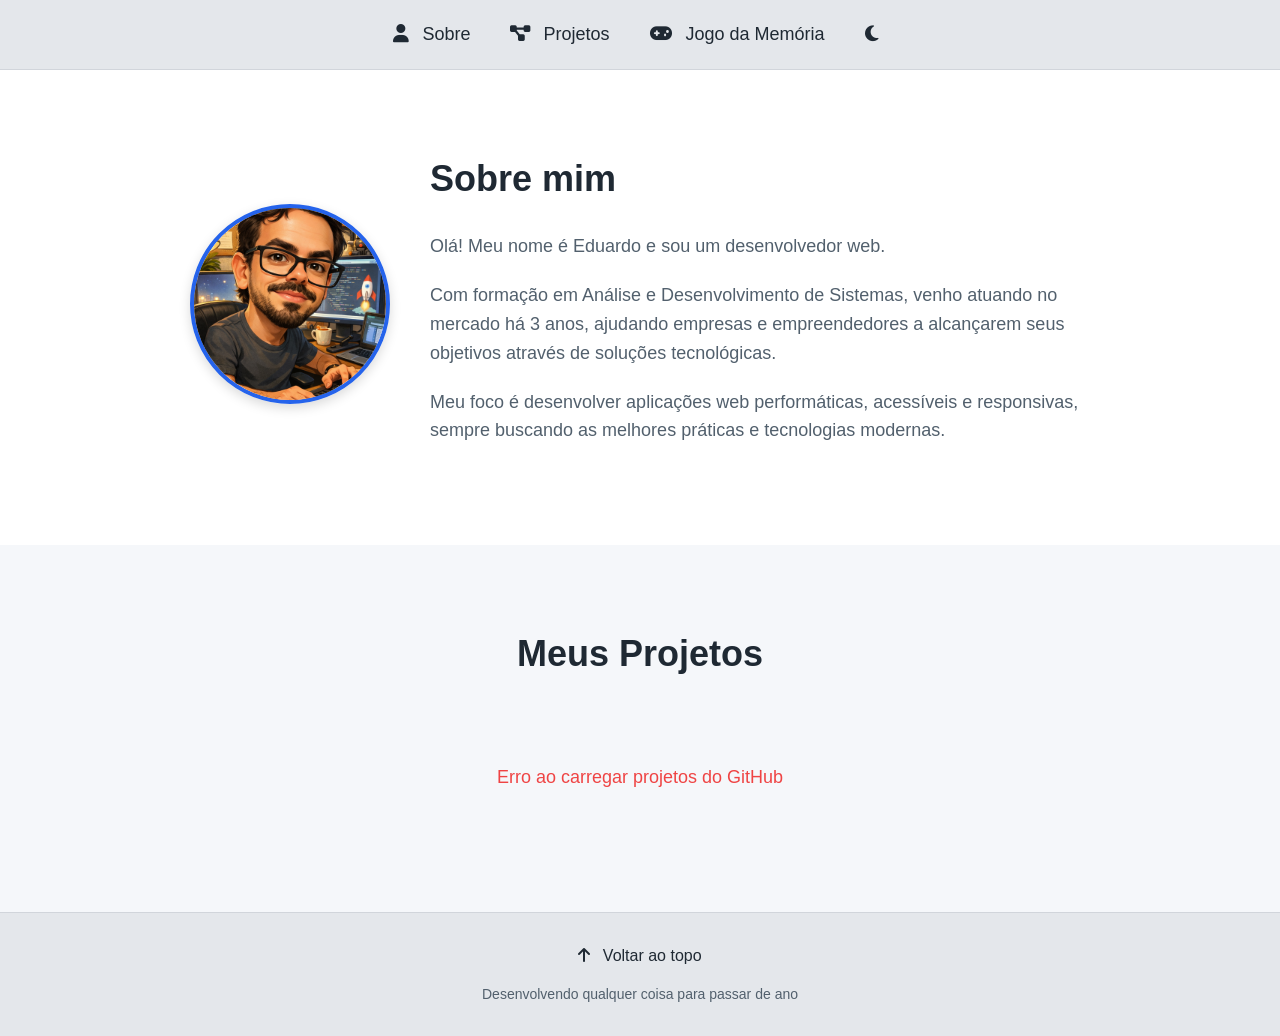
<file: src/index.html>
<!DOCTYPE html>
<html lang="pt-BR">

<head>
    <meta charset="UTF-8">
    <meta name="description" content="Portfólio profissional de Eduardo - Desenvolvedor Web">
    <meta name="viewport" content="width=device-width, initial-scale=1.0">
    <title>Eduardo DEV | Portfolio</title>

    <link rel="stylesheet" href="css/style.css">
    <link rel="stylesheet" href="https://cdnjs.cloudflare.com/ajax/libs/font-awesome/6.5.0/css/all.min.css">
</head>

<body>

    <header class="header">
        <button id="btnHamburger" class="btn-hamburger" type="button" aria-label="Abrir menu">
            <span></span>
            <span></span>
            <span></span>
        </button>

        <nav>
            <ul>
                <li>
                    <a href="#sobre">
                        <i class="fas fa-user"></i> Sobre
                    </a>
                </li>

                <li>
                    <a href="#projetos">
                        <i class="fas fa-project-diagram"></i> Projetos
                    </a>
                </li>

                <li>
                    <a href="https://eduardorgermano.github.io/jogo-da-memoria-html/" target="_blank" rel="noopener noreferrer">
                        <i class="fas fa-gamepad"></i> Jogo da Memória
                    </a>
                </li>

                <li>
                    <button id="btnTema" class="btn-theme" type="button" aria-label="Alternar tema">
                        <i class="fas fa-moon"></i>
                    </button>
                </li>
            </ul>
        </nav>

        <nav id="menuMobile" class="menu-mobile">
            <ul>
                <li>
                    <a href="#sobre">
                        <i class="fas fa-user"></i> Sobre
                    </a>
                </li>

                <li>
                    <a href="#projetos">
                        <i class="fas fa-project-diagram"></i> Projetos
                    </a>
                </li>

                <li>
                    <a href="https://eduardorgermano.github.io/jogo-da-memoria-html/" target="_blank" rel="noopener noreferrer">
                        <i class="fas fa-gamepad"></i> Jogo da Memória
                    </a>
                </li>

                <li>
                    <button id="btnTemaMobile" class="btn-theme" type="button" aria-label="Alternar tema">
                        <i class="fas fa-moon"></i>
                    </button>
                </li>
            </ul>
        </nav>
    </header>

    <main>

        <section id="sobre" class="main">
            <div class="profile-container">

                <div class="profile-image">
                    <img src="./assets/img/FotoPerfil.png" alt="Foto de perfil">
                </div>

                <div class="text">
                    <h1>Sobre mim</h1>

                    <p>Olá! Meu nome é Eduardo e sou um desenvolvedor web.</p>

                    <p>Com formação em Análise e Desenvolvimento de Sistemas, venho atuando no mercado
                        há 3 anos, ajudando empresas e empreendedores a alcançarem seus objetivos através de
                        soluções tecnológicas.</p>

                    <p>Meu foco é desenvolver aplicações web performáticas, acessíveis e responsivas,
                        sempre buscando as melhores práticas e tecnologias modernas.</p>
                </div>

            </div>
        </section>

        <section id="projetos" class="projects">
            <h1>Meus Projetos</h1>

            <div class="project-list"></div>
        </section>

    </main>

    <footer class="footer">
        <ul>
            <li>
                <a href="#">
                    <i class="fas fa-arrow-up"></i> Voltar ao topo
                </a>
            </li>
        </ul>

        <p>Desenvolvendo qualquer coisa para passar de ano</p>
    </footer>

    <script type="module" src="js/index.js"></script>

</body>

</html>
</file>
<file: src/css/style.css>
* {
    margin: 0;
    padding: 0;
    box-sizing: border-box;
}

:root {
    --bg-body: #f5f7fa;
    --bg-section: #ffffff;
    --bg-header-footer: #e4e7eb;
    --bg-card: #ffffff;
    --text-primary: #1f2933;
    --text-secondary: #52606d;
    --text-muted: #9aa5b1;
    --text-body: #1f2933;
    --accent: #2563eb;
    --border-color: #d1d5db;
    --card-border: #e5e7eb;
    --transition: 0.3s ease;
}

body.dark {
    --bg-body: #2b2b2b;
    --bg-section: #333333;
    --bg-header-footer: #3a3a3a;
    --bg-card: #333333;
    --text-primary: #f1f1f1;
    --text-secondary: #cfcfcf;
    --text-muted: #bfbfbf;
    --text-body: #e4e4e4;
    --border-color: #444444;
    --card-border: #555555;
}

html {
    scroll-behavior: smooth;
}

body {
    font-family: Arial, Helvetica, sans-serif;
    background-color: var(--bg-body);
    color: var(--text-body);
    line-height: 1.6;
    min-height: 100vh;
    display: flex;
    flex-direction: column;
}

/* HEADER */
.header {
    background-color: var(--bg-header-footer);
    padding: 20px;
    border-bottom: 1px solid var(--border-color);
    position: relative;
    display: flex;
    justify-content: space-between;
    align-items: center;
}

.btn-hamburger {
    display: none;
    flex-direction: column;
    background: none;
    border: none;
    cursor: pointer;
    gap: 6px;
    padding: 5px;
}

.btn-hamburger span {
    width: 25px;
    height: 3px;
    background-color: var(--text-primary);
    border-radius: 2px;
    transition: var(--transition);
}

.btn-hamburger.ativo span:nth-child(1) {
    transform: rotate(45deg) translate(10px, 10px);
}

.btn-hamburger.ativo span:nth-child(2) {
    opacity: 0;
}

.btn-hamburger.ativo span:nth-child(3) {
    transform: rotate(-45deg) translate(8px, -8px);
}

.header nav {
    flex: 1;
}

.header nav ul {
    list-style: none;
    display: flex;
    justify-content: center;
    align-items: center;
    gap: 40px;
    flex-wrap: wrap;
}

.header a {
    text-decoration: none;
    color: var(--text-primary);
    font-size: 18px;
    transition: var(--transition);
}

.header a:hover {
    color: var(--accent);
}

.header i {
    margin-right: 8px;
}

/* MENU MOBILE */
.menu-mobile {
    display: none;
    position: absolute;
    top: 100%;
    left: 0;
    right: 0;
    background-color: var(--bg-header-footer);
    border-bottom: 1px solid var(--border-color);
    flex-direction: column;
    padding: 0;
    z-index: 999;
}

.menu-mobile.ativo {
    display: flex;
}

.menu-mobile ul {
    list-style: none;
    display: flex;
    flex-direction: column;
    gap: 0;
    width: 100%;
}

.menu-mobile li {
    border-bottom: 1px solid var(--border-color);
}

.menu-mobile li:last-child {
    border-bottom: none;
}

.menu-mobile a,
.menu-mobile button {
    display: block;
    padding: 16px 20px;
    text-decoration: none;
    color: var(--text-primary);
    font-size: 16px;
    transition: var(--transition);
    width: 100%;
    text-align: left;
    border: none;
    background: none;
    cursor: pointer;
}

.menu-mobile a:hover,
.menu-mobile button:hover {
    background-color: var(--accent);
    color: var(--bg-header-footer);
}

.menu-mobile i {
    margin-right: 12px;
}

/* MAIN */
main {
    flex: 1;
}

.main {
    background-color: var(--bg-section);
    padding: 80px 20px;
    display: flex;
    justify-content: center;
    align-items: center;
}

.text {
    width: 100%;
    max-width: 800px;
}

.text h1 {
    font-size: 36px;
    margin-bottom: 25px;
    color: var(--text-primary);
}

.text p {
    font-size: 18px;
    margin-bottom: 20px;
    color: var(--text-secondary);
}

/* PROJECTS */
.projects {
    padding: 80px 20px;
    background-color: var(--bg-body);
    text-align: center;
}

.projects h1 {
    font-size: 36px;
    margin-bottom: 40px;
    color: var(--text-primary);
}

.project-list {
    max-width: var(--max-width);
    margin: 0 auto;
    display: flex;
    justify-content: center;
    gap: 25px;
    flex-wrap: wrap;
}

.project-card {
    background-color: var(--bg-section);
    padding: 25px;
    border-radius: 12px;
    width: 320px;
    text-align: left;
    transition: var(--transition);
    border: 1px solid var(--card-border);
    display: flex;
    flex-direction: column;
    height: 100%;
}

.project-card:hover {
    transform: translateY(-5px);
    border-color: var(--accent);
    box-shadow: 0 6px 20px rgba(37, 99, 235, 0.1);
}

.project-header {
    display: flex;
    justify-content: space-between;
    align-items: flex-start;
    gap: 10px;
    margin-bottom: 12px;
}

.project-card h3 {
    font-size: 22px;
    color: var(--text-primary);
    margin: 0;
    flex: 1;
    word-break: break-word;
}

.project-stars {
    display: flex;
    align-items: center;
    gap: 4px;
    font-size: 14px;
    color: var(--text-muted);
    white-space: nowrap;
    background-color: var(--bg-body);
    padding: 4px 8px;
    border-radius: 6px;
}

.project-stars i {
    color: #fbbf24;
}

.project-description {
    font-size: 16px;
    color: var(--text-secondary);
    margin: 0 0 15px 0;
    flex: 1;
    line-height: 1.5;
}

.project-footer {
    display: flex;
    justify-content: space-between;
    align-items: center;
    gap: 12px;
    padding-top: 12px;
    border-top: 1px solid var(--card-border);
}

.project-language {
    display: flex;
    align-items: center;
    gap: 5px;
    font-size: 13px;
    color: var(--text-muted);
    background-color: var(--bg-body);
    padding: 4px 8px;
    border-radius: 6px;
}

.project-link {
    display: flex;
    align-items: center;
    gap: 6px;
    text-decoration: none;
    color: var(--accent);
    font-size: 14px;
    font-weight: 500;
    transition: var(--transition);
}

.project-link:hover {
    color: var(--text-primary);
    gap: 10px;
}

/* LOADING E ERROS */
.loading,
.error-message,
.no-projects {
    grid-column: 1 / -1;
    padding: 40px 20px;
    text-align: center;
    font-size: 18px;
    color: var(--text-secondary);
}

.error-message {
    color: #ef4444;
}

.no-projects {
    color: var(--text-muted);
}

/* FOOTER */
.footer {
    background-color: var(--bg-header-footer);
    text-align: center;
    padding: 30px 20px;
    border-top: 1px solid var(--border-color);
}

.footer ul {
    list-style: none;
    margin-bottom: 15px;
}

.footer a {
    text-decoration: none;
    color: var(--text-primary);
    font-size: 16px;
    transition: var(--transition);
}

.footer a:hover {
    color: var(--accent);
}

.footer i {
    margin-right: 8px;
}

.footer p {
    font-size: 14px;
    color: var(--text-secondary);
}

/* BOTÃO TEMA */
.btn-theme {
    background: none;
    border: none;
    color: var(--text-primary);
    font-size: 18px;
    cursor: pointer;
    transition: var(--transition);
}

.btn-theme:hover {
    color: var(--accent);
}

.profile-container {
    display: flex;
    align-items: center;
    gap: 40px;
    max-width: 900px;
    width: 100%;
}

.profile-image {
    flex-shrink: 0;
}

.profile-image img {
    width: 200px;
    height: 200px;
    object-fit: cover;
    border-radius: 50%;
    border: 4px solid var(--accent);
    box-shadow: 0 4px 12px rgba(0, 0, 0, 0.15);
}

@media (max-width: 768px) {
    .btn-hamburger {
        display: flex;
    }

    .header nav:first-of-type {
        display: none;
    }

    .profile-container {
        flex-direction: column;
        text-align: center;
    }
        
    .profile-image img {
        width: 150px;
        height: 150px;
    }
    .header nav ul {
        gap: 20px;
    }

    .header a {
        font-size: 16px;
    }

    .text h1,
    .projects h1 {
        font-size: 28px;
    }

    .text p {
        font-size: 16px;
    }

    .project-card {
        width: 100%;
        max-width: 400px;
    }

    .project-header {
        flex-wrap: wrap;
    }

    .project-card h3 {
        flex-basis: 100%;
        font-size: 20px;
    }

    .project-stars {
        margin-top: 8px;
    }
}
</file>
